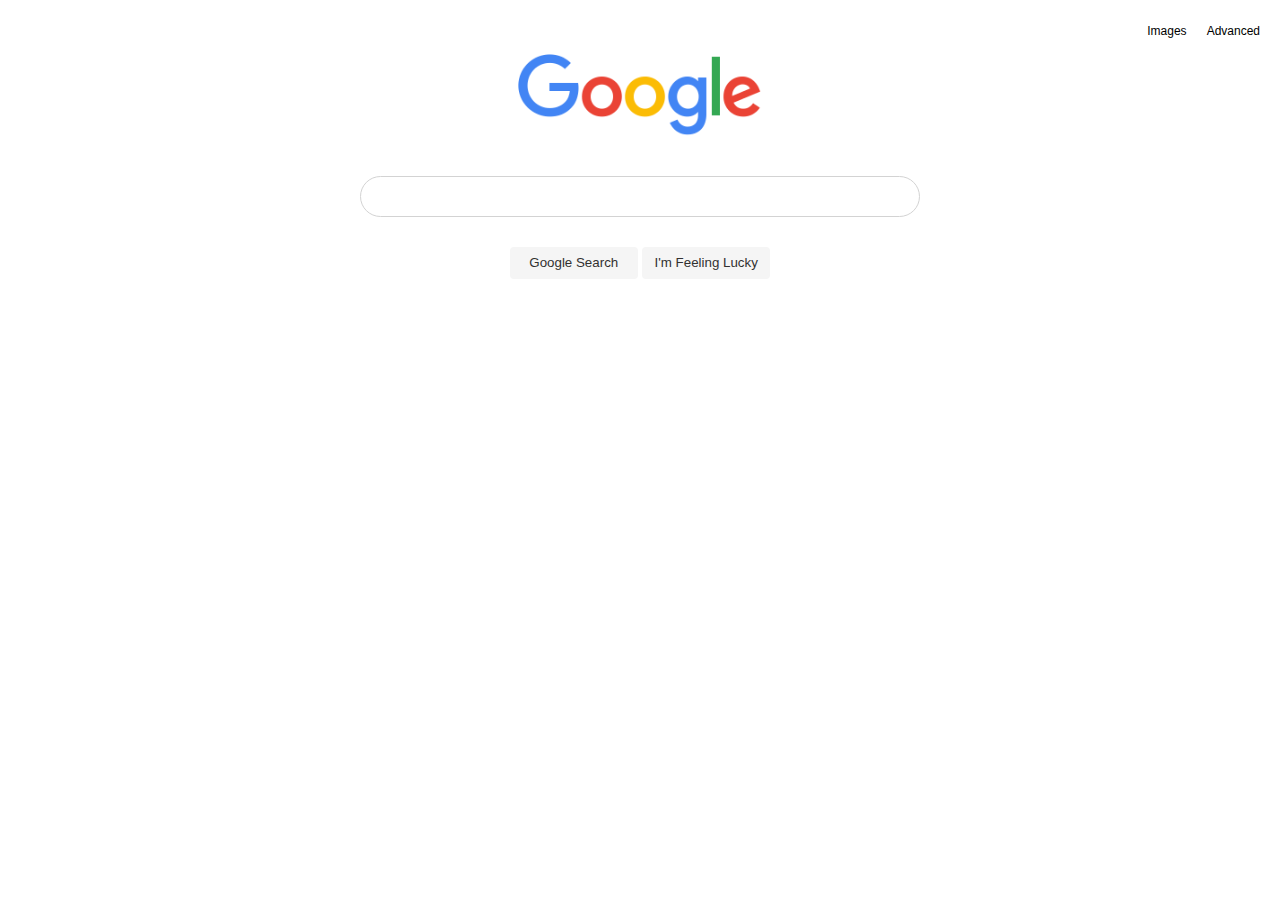
<file: index.html>
<!DOCTYPE html>
<html lang="en">
    <head>
        <title>Search</title>
        <link rel="stylesheet" href="styles.css">
    </head>
    <body>
        <div class="links">
            <a href="advanced.html">Advanced</a>
            <a href="image.html">Images</a>
        </div>
        <br>
        <br><br>
        <div class="logo">
            <img alt="logo" src="googlelogo_color_272x92dp.png">
        </div>
        <br>
        <div class="search">
            <br>
            <form action="https://google.com/search" id="search">
                <input class="field" type="text" name="q" id="field" autocomplete="off">
                <br>
                <button class="btn" type="submit">Google Search</button>
            </form>
            <button id="btnFeeling" class="btn">I'm Feeling Lucky</button>

        </div>
        <script>
            const field = document.getElementById('field');
            const btn = document.getElementById('btnFeeling');
            btn.onclick = function() {
                window.location.href = "https://google.com/search?q=" + field.value + "&btnI=I%27m+Feeling+Lucky";
            };
        </script>
    </body>
</html>
</file>
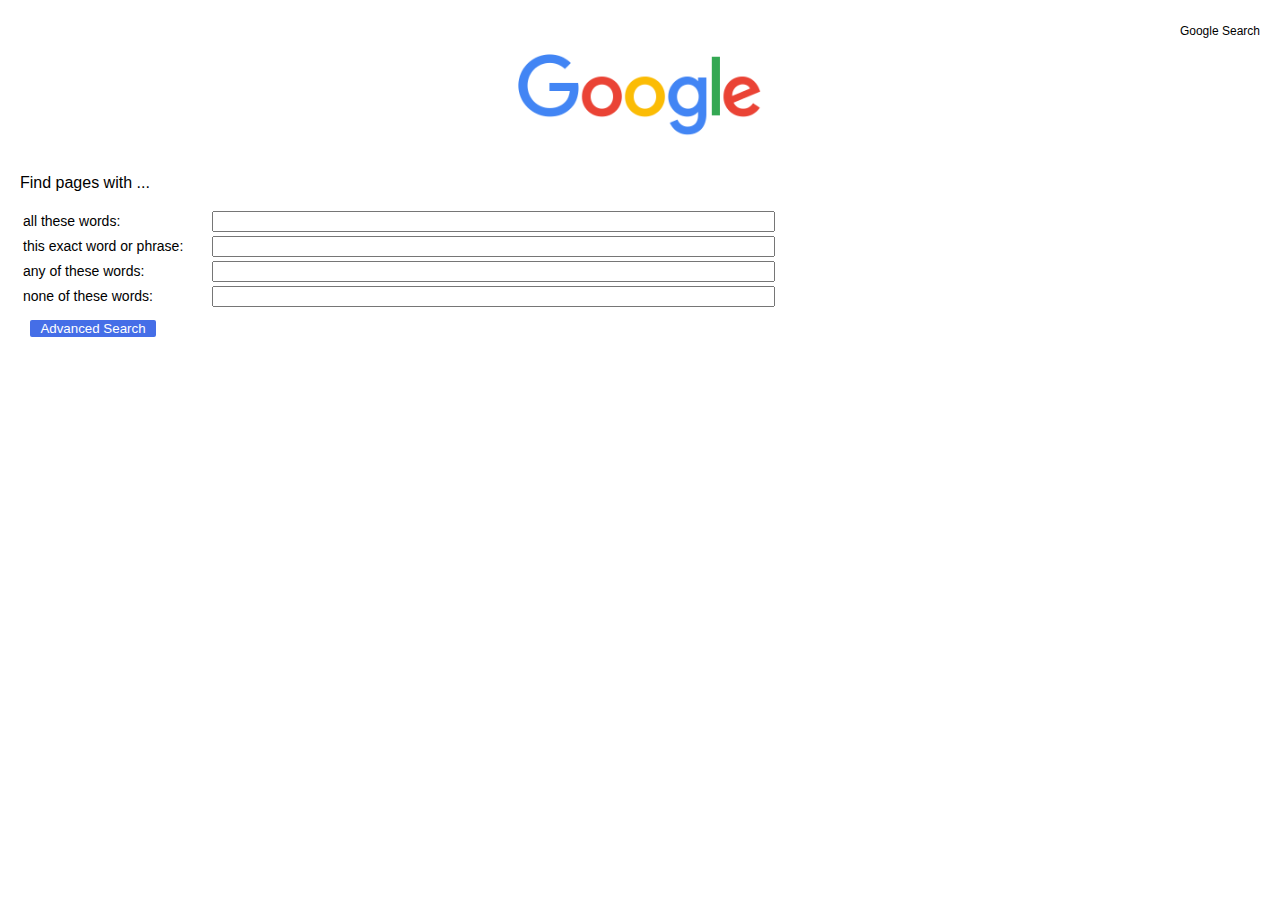
<file: advanced.html>
<!DOCTYPE html>
<html lang="en">
    <head>
        <title>Advanced Search</title>
        <link rel="stylesheet" href="styles.css">
    </head>
    <body>
        <div class="links">
            <a href="index.html">Google Search</a>
        </div>
        <br>
        <br><br>
        <div class="logo">
            <img alt="logo" src="googlelogo_color_272x92dp.png">
        </div>
        <br>
        <div class="advanced">
            <p>Find pages with ...</p>
            <form action="https://google.com/search" id="asForm">
                <table>
                    <tr>
                        <td>
                            <label for="all">all these words:</label>
                        </td>
                        <td>
                            <input type="text" id="all" name="as_q" autocomplete="off">
                        </td>
                    </tr>
                    <tr>
                        <td>
                            <label for="this">this exact word or phrase:</label>
                        </td>
                        <td>
                            <input type="text" id="this" name="as_epq" autocomplete="off">
                        </td>
                    </tr>
                    <tr>
                        <td>
                            <label for="any">any of these words:</label>
                        </td>
                        <td>
                            <input type="text" id="any" name="as_oq" autocomplete="off">
                        </td>
                    </tr>
                    <tr>
                        <td>
                            <label for="none">none of these words:</label>
                        </td>
                        <td>
                            <input type="text" id="none" name="as_eq" autocomplete="off">
                        </td>
                    </tr>
                </table>
            <button class="btnAdv" type="submit" form="asForm">Advanced Search</button>
            </form>
        </div>

    </body>
</html>
</file>
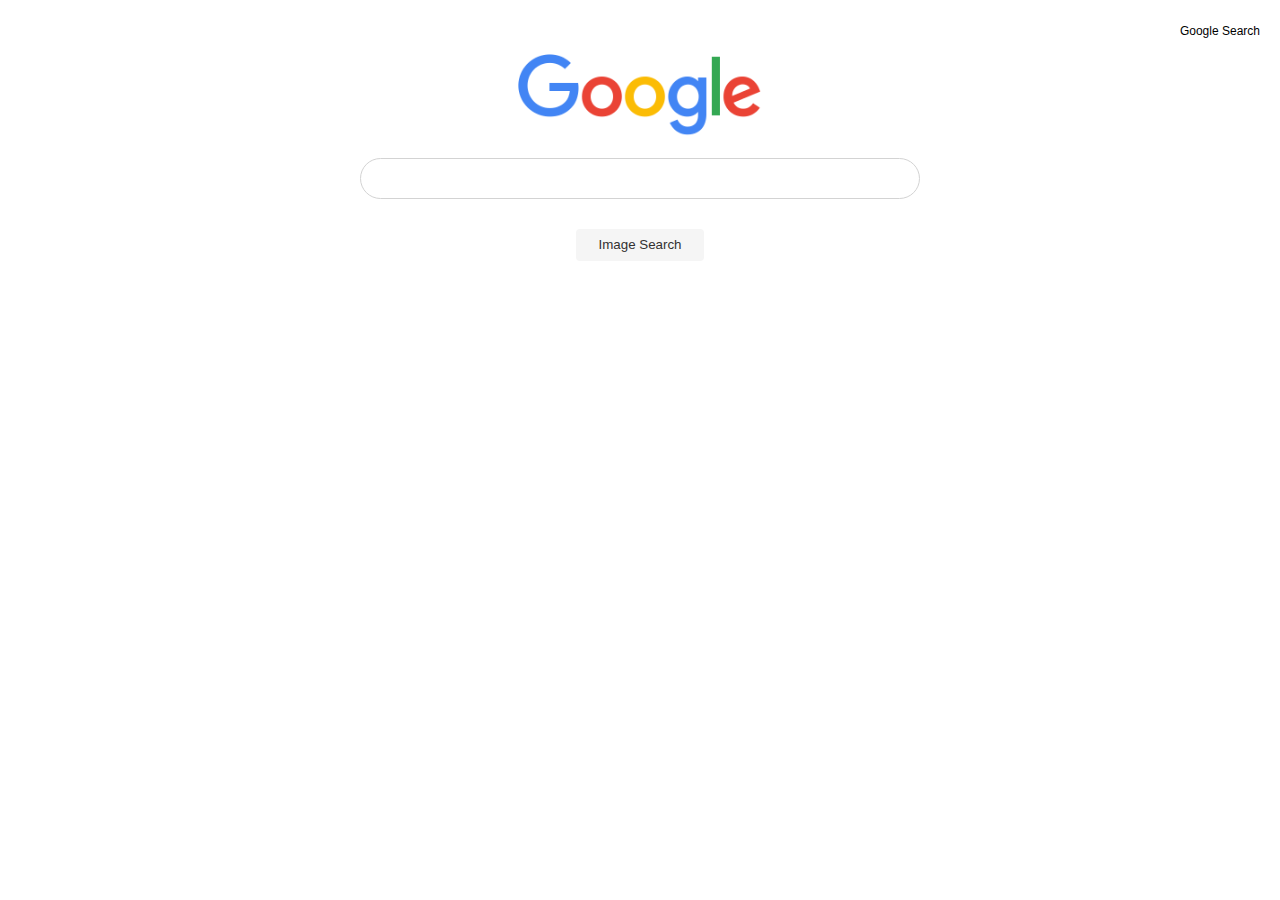
<file: image.html>
<!DOCTYPE html>
<html lang="en">
    <head>
        <title>Image Search</title>
        <link rel="stylesheet" href="styles.css">
    </head>
    <body>
        <div class="links">
            <a href="index.html">Google Search</a>
        </div>
        <br>
        <br><br>
        <div class="logo">
            <img alt="logo" src="googlelogo_color_272x92dp.png">
        </div>
        <br>
        <div class="search">
            <form action="https://google.com/search">
                <input class="field" type="text" name="q" autocomplete="off">
                <input type="text" hidden name="tbm" value="isch">
                <br>
                <input class="btn" type="submit" value="Image Search">
            </form>
        </div>

    </body>
</html>
</file>
<file: styles.css>
body {
    margin: auto;
    text-align: center;
    font-family: sans-serif;
}

.links a {
    float: right;
    margin-top: 2em;
    margin-right: 20px;
    color: black;
    text-decoration: none;
    font-family: Arial, Helvetica, sans-serif;
    font-size: 12px;
}

.links a:hover {
    text-decoration: underline;
}

.logo {
    margin-bottom: none;
    zoom:90%;
}

.field {
    border-radius: 25px;
    margin-bottom: 30px;
    width: 35rem;
    height: 41px;
    border:lightgray solid 1px;
    box-sizing: border-box;
    margin-top: none;
    padding: 1em;
}

.field:hover {
    box-shadow: 0px 0px 5px #ccc;
}

.field:focus {
    border: none;
}


.btn {
    border-radius: 4px;
    width: 128px;
    height: 32px;
    border: none;
    color:rgb(50, 49, 49);
    background-color: rgb(245, 245, 245);
}

.btn:hover {
    border: solid lightgray 1px;
}

.advanced {
    text-align: left;
    margin-left: 20px;
    font-size: 14px;
}

.advanced td {
    width: 50%
}

.advanced p {
    font-size: 16px;
}

td > input {
    width: 300%;
}

td > input:focus {
    outline-color: royalblue;
}



.btnAdv {
    background-color:rgb(69, 110, 231);
    color: white;
    border:none;
    width: 10%;
    border-radius: 2px;
    margin: 10px;
}

#search {
    display: inline;
}

#btnFeeling {
    display: inline;
}
</file>
